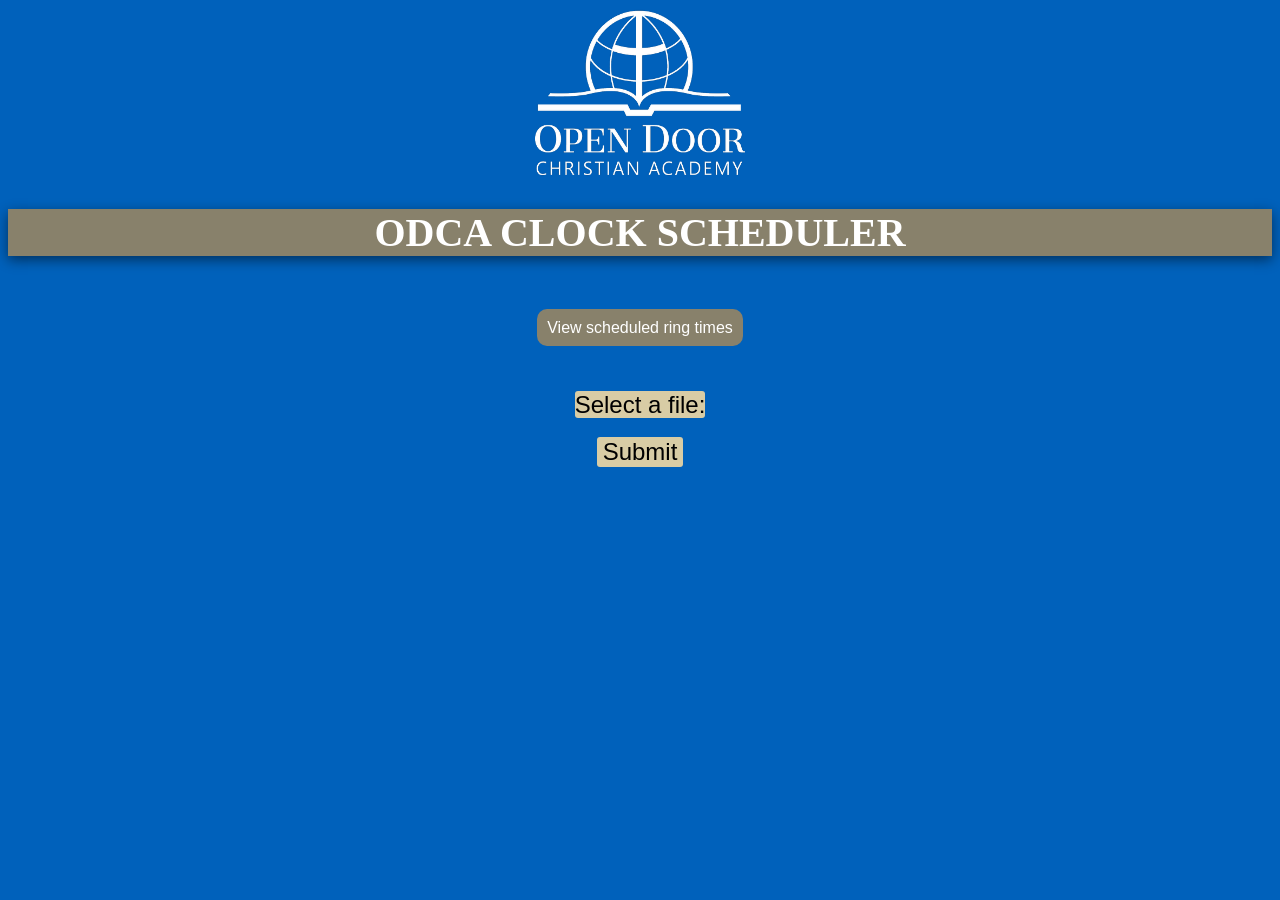
<file: code/templates/index.html>
<!DOCTYPE html>
<html>
  <head>
    <title>ODCA Clock Scheduler</title>
    <link rel="icon" type="image/x-icon" href="../static/clockIcon.png">
    <link rel="stylesheet" href="../static/styles.css">
  </head>

  <body onload='init()'>
    <img id="logo" src="../static/logo.png" alt="school logo that I stole from their website" style="width:210px;height:170px;">
    <div class="bg">
      <h1>ODCA CLOCK SCHEDULER</h1>
    </div>
    <br><br>
    <a href="/view">View scheduled ring times</a>
    <br><br><br><br>
    <form id="fileForm" method="POST" enctype="multipart/form-data">
      <label for="timingFile" class="btn">Select a file:</label>
      <input class="file-upload" type="file" id="timingFile" name="fileInput" accept=".txt,.pdf,.csv" required/>
      <br><br>
      <input class="btn" type="submit" />
    </form>
    <br><br>
    <div class="bg" hidden id="output">
      <form enctype="multipart/form-data">
        <input class="btn" type="button" onclick="toggleVacationMode()" value="Disable Clocks for Vacation?"/>
        <input type="checkbox" id="vacayCheckBox" inert>
      </form>
    </div>
  </body>
</html>
</file>
<file: code/static/styles.css>
/* Define global color variables so they are easy to tweak */
:root {
--primary-color: #0061bb;
--secondary-color: #88816b;
--ternary-color: #d8cca5;
--text-color: white;
--disabled-text-color: #bebebe;
}

body {
  text-align: center;
  background-color: var(--primary-color);
}

p, label {
  font-family: Arial, sans-serif;
  color: var(--text-color);
  font-size: 1.5em;
}

div.center {
  margin: auto;
  text-align: center;
}

div.bg {
  margin: auto;
  text-align: center;
  background-color: var(--secondary-color);
  box-shadow: 0 4px 12px rgba(0, 0, 0, 0.491);
}

h1 {
  font-family: Georgia, 'Times New Roman', Times, serif, sans-serif;
  color: var(--text-color);
  font-size: 2.5em;
}

h2 {
  font-family: Georgia, 'Times New Roman', Times, serif, sans-serif;
  color: var(--text-color);
  font-size: 1.5em;
}

input.file-upload {
  display: none;
}

input.text-input {
  font-family: Arial, sans-serif;
  color: black;
  font-size: 1.5em;
}

.btn {
  background-color: var(--ternary-color);
  border: none;
  color: black;
  font-family: Arial, sans-serif;
  font-size: 1.5em;
  cursor: pointer;
  border-radius: 3px;
}

.btn:hover {
  background-color: var(--secondary-color);
  color: var(--text-color);
}

li {
  font-family: Arial, sans-serif;
  color: var(--text-color);
  font-size: 1.5em;
  list-style-type: none;
}

.dark {
  color: black;
}

input.disabled {
  color: var(--disabled-text-color);
}

a {
  background-color: var(--secondary-color);
  color: var(--text-color);
  font-family: Arial, sans-serif;
  text-decoration: none;
  font-size: 1em;
  cursor: pointer;
  border-radius: 10px;
  padding: 10px;
}

button {
  background-color: var(--secondary-color);
  border: none;
  color: var(--text-color);
  font-family: Arial, sans-serif;
  font-size: 1em;
  cursor: pointer;
  border-radius: 10px;
}

button.small {
  background-color: gainsboro;
  border: none;
  color: black;
  font-family: Arial, sans-serif;
  font-size: 0.5em;
  cursor: pointer;
  border-radius: 10px;
}

button.big {
  background-color: var(--secondary-color);
  border: none;
  color: var(--text-color);
  font-family: Arial, sans-serif;
  font-size: 2em;
  cursor: pointer;
  border-radius: 10px;
}

button:hover, a:hover {
  background-color: var(--ternary-color);
  color: black;
}

.zones-table {
  margin: auto;
  text-align: center;
  width: 35%;
  border-collapse: separate;
  border-spacing: 6px;
  background: var(--ternary-color);
  border-radius: 12px;
  overflow: hidden;
  box-shadow: 0 4px 12px rgba(0, 0, 0, 0.491);
}

.week-table {
  width: 100%;
  border-collapse: separate;
  border-spacing: 0;
  background: white;
  border-radius: 12px;
  overflow: hidden;
  box-shadow: 0 4px 12px rgba(0, 0, 0, 0.491);
}

.week-table thead th {
  font-family: Arial, sans-serif;
  background: var(--secondary-color);
  color: white;
  padding: 14px;
  text-align: center;
  font-size: 1.1rem;
  letter-spacing: 0.5px;
}

.week-table td:hover {
  background: #f0f4fa;
  transition: background 0.2s ease;
}



.hide {
  display: none;
}

div.tooltip {
  position: relative;
  display: inline-block;
  background-color: gainsboro;
  border: none;
  color: darkslategrey;
  font-family: Arial, sans-serif;
  font-size: 0.7em;
  cursor: pointer;
  border-radius: 10px;
}

.tooltip:hover + .hide {
  display: block;
  font-family: Arial, sans-serif;
  color: black;
}



.logo {
  animation-name: spin;
  animation-duration: 0.5s;
  animation-timing-function: ease;
}
/* goofy animation for fun */
@keyframes spin {
  from {transform: rotate(0deg);}
  to {transform: rotate(360deg);}
}
</file>
